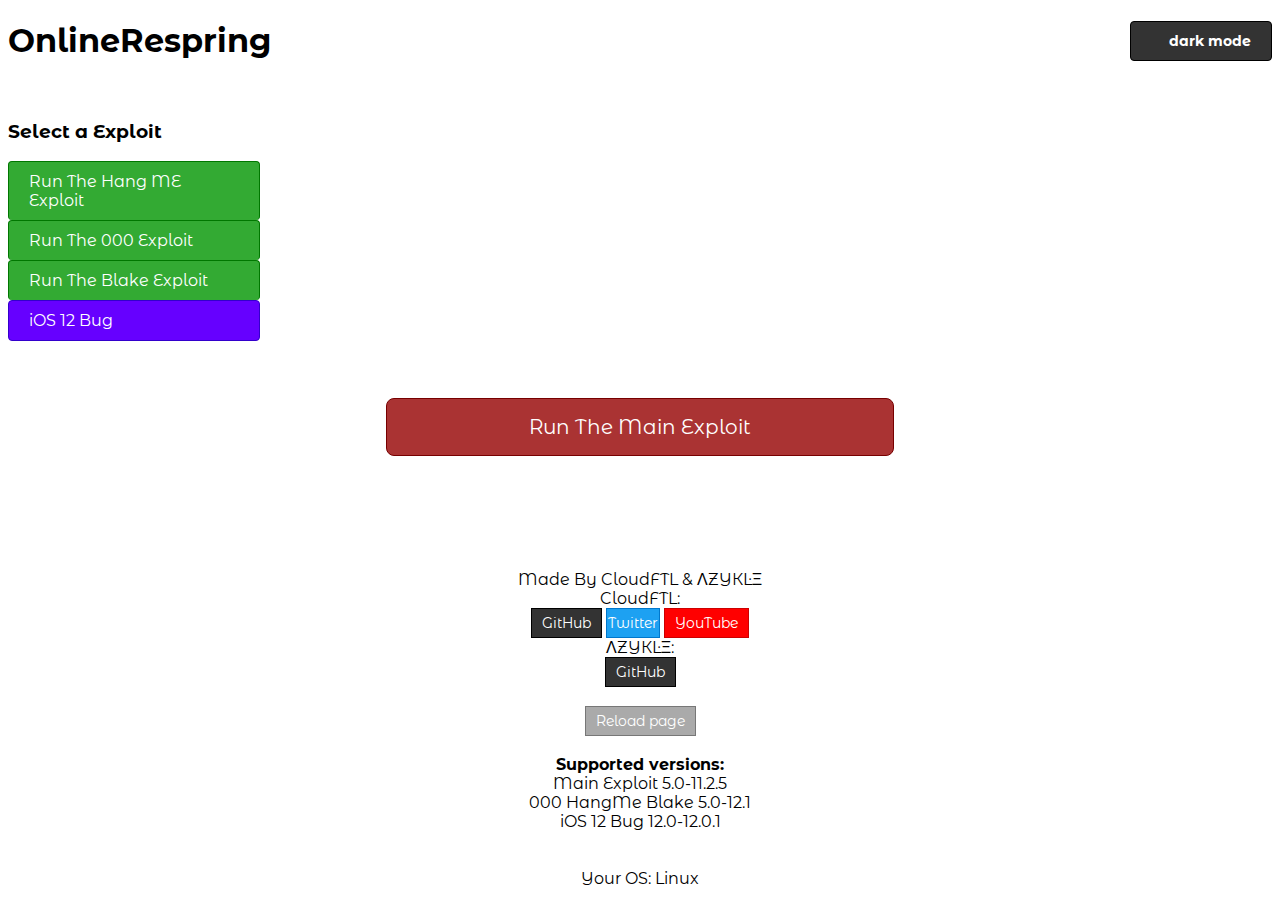
<file: index.html>
<!DOCTYPE html>
<html lang="en">
	<head>
		<title>OnlineRespring</title>
		<meta charset="utf-8">
		<meta name="viewport" content="width=device-width, initial-scale=1.0">
		<link rel="apple-touch-icon-precomposed" href="addtohomescreen/icon.jpg">
		<link rel="icon" type="image/jpg" href="addtohomescreen/icon.jpg">
		<link rel="shortcut icon" href="addtohomescreen/icon.ico">
		<script language="javascript">
			function change() {
			document.all("execute").innerHTML="YOU DUN GOOFED!"
			}
			function toggledarkmode() {
			var button = document.getElementById("bt").innerHTML
			if (button == "dark mode") {
			document.getElementById("tdm").className  = "dm"
			document.getElementById("bt").innerHTML = "bright mode";
			localStorage.setItem("last used mode", "dark mode");
			}
			else {
			document.getElementById("tdm").className  = "bm"
			document.getElementById("bt").innerHTML = "dark mode";
			localStorage.setItem("last used mode", "bright mode");
			}
			}
		</script>
		<style>
			@import url("https://fonts.googleapis.com/css?family=Montserrat+Alternates");
			body {
			font-family: 'Montserrat Alternates', sans-serif;
			}
			.b1 {
			background-color: #33AA33;
			border: 1px solid #007700;
			border-bottom: none;
			border-radius: 4px;
			color: #FFFFFF;
			cursor: pointer;
			display: block;
			font-size: 16px;
			padding: 10px 20px;
			text-align: left;
			text-decoration: none;
			width: 210px;
			}
			.b1:hover {
			background-color: #007700;
			}
			.b2 {
			background-color: #6600ff;
			border: 1px solid #3300cc;
			border-radius: 4px;
			color: #FFFFFF;
			cursor: pointer;
			display: block;
			font-size: 16px;
			padding: 10px 20px;
			text-align: left;
			text-decoration: none;
			width: 210px;
			}
			.b2:hover {
			background-color: #3300cc;
			}
			.b3 {
			background-color: #AA3333;
			border: 1px solid #770000;
			border-radius: 8px;
			color: #FFFFFF;
			cursor: pointer;
			display: inline-block;
			font-size: 20px;
			padding: 16px 32px;
			text-align: center;
			text-decoration: none;
			width: 35%;
			}
			.b3:hover {
			background-color: #770000;
			}
			.b4 {
			background-color: #333333;
			border: 1px solid #000000;
			color: #FFFFFF;
			cursor: pointer;
			display: inline-block;
			font-size: 14px;
			padding: 5px 10px;
			text-align: center;
			text-decoration: none;
			}
			.b4:hover {
			background-color: #000000;
			}
			.b5 {
			background-color: #1DA1F2;
			border: 1px solid #0077CC;
			color: #FFFFFF;
			cursor: pointer;
			display: inline-block;
			font-size: 14px;
			padding: 5px 1px;
			text-align: center;
			text-decoration: none;
			}
			.b5:hover {
			background-color: #0077CC;
			}
			.b6 {
			background-color: #FF0000;
			border: 1px solid #CC0000;
			color: #FFFFFF;
			cursor: pointer;
			display: inline-block;
			font-size: 14px;
			padding: 5px 10px;
			text-align: center;
			text-decoration: none;
			}
			.b6:hover {
			background-color: #CC0000;
			}
			.b7 {
			background-color: #AAAAAA;
			border: 1px solid #777777;
			color: #FFFFFF;
			cursor: pointer;
			display: inline-block;
			font-size: 14px;
			padding: 5px 10px;
			text-align: center;
			text-decoration: none;
			}
			.b7:hover {
			background-color: #777777;
			}
			.s {
			background-color: #0000AA;
			border: 1px solid #000077;
			color: #FFFFFF;
			display: inline-block;
			padding: 10px 20px;
			width:30%;
			}
			.s select {
			background-color: #0000AA;
			border: 1px solid #000077;
			color: #FFFFFF;
			cursor: pointer;
			display: inline-block;
			font-family: 'Montserrat Alternates', sans-serif;
			font-size: 16px;
			text-decoration: underline;
			-webkit-appearance: none;
			}
			@media only screen and (max-width: 666px) {
			.b3 {
			padding: 10px 20px;
			width: 75%;
			}
			.s {
			padding: 5px 10px;
			width: 70%;
			}
			}
			.tm {
			border-radius: 4px;
			cursor: pointer;
			display: inline;
			float: right;
			font-size: 14px;
			padding: 10px 20px;
			text-align: right;
			text-decoration: none;
			width: 100px;
			}
			body.bm ::selection {
			background: rgba(0, 0, 0, 0);
			color: #0000FF;
			text-shadow: #0000FF 0px 0px 10px;
			}
			body.bm ::-moz-selection {
			background: rgba(0, 0, 0, 0);
			color: #0000FF;
			text-shadow: #0000FF 0px 0px 10px;
			}
			body.bm {
			background-color: #FFFFFF;
			color: #000000;
			}
			body.bm a[class="tm"] {
			background-color: #333333;
			border: 1px solid #000000;
			color: #FFFFFF;
			}
			body.bm a[class="tm"]:hover {
			background-color: #000000;
			}
			body.dm ::selection {
			background: rgba(0, 0, 0, 0);
			color: #FF0000;
			text-shadow: #FF0000 0px 0px 10px;
			}
			body.dm ::-moz-selection {
			background: rgba(0, 0, 0, 0);
			color: #FF0000;
			text-shadow: #FF0000 0px 0px 10px;
			}
			body.dm {
			background-color: #111111;
			color: #FFFFFF;
			}
			body.dm a[class="tm"] {
			background-color: #FFFFFF;
			border: 1px solid #CCCCCC;
			color: #000000;
			}
			body.dm a[class="tm"]:hover {
			background-color: #CCCCCC;
			}
		</style>
	</head>
	<body id="tdm" class="bm">
		<div>
			<h1>OnlineRespring<a id="bt" class="tm" onclick="toggledarkmode()">dark mode</a></h1>
			<br>
			<h3>Select a Exploit</h3>
			<div id="tohide">
				
				<a class="b1" onclick="warning()">Run The Hang ME Exploit</a>
				<a class="b1" onclick="warning()">Run The 000 Exploit</a>
				<a class="b1" onclick="warning()">Run The Blake Exploit</a>
				<a class="b2" onclick="warning()">iOS 12 Bug</a>
				<br><br><br>
				<center>
					<a class="b3" onclick="warning()">Run The Main Exploit</a>
					<br><br><br><br>
				</center>
			</div>
			<div id="toshow" style="display:none">
				<a class="b1" onclick="change()" href="itms-services://?action=download-manifest&url=https://raw.githubusercontent.com/CloudFTL/OnlineRespring/master/SlowDownMyDevice.plist">Run The Hang ME Exploit</a>
				<a class="b1" onclick="change()" href="itms-services://?action=download-manifest&url=https://raw.githubusercontent.com/CloudFTL/OnlineRespring/master/respring000.plist">Run The 000 Exploit</a>
				<a class="b1" onclick="change()" href="itms-services://?action=download-manifest&url=https://raw.githubusercontent.com/CloudFTL/OnlineRespring/master/respring10.plist">Run The Blake Exploit</a>
				<a class="b2" onclick="change()" href="appleprintcenter://">iOS 12 Bug</a>
				<a class="b1" onclick="change()" href="http://crashfirefox.com">Crash Safari.app</a>
				<br><br><br>
				<center>
					<a class="b3" onclick="change()" href="itms-services://?action=download-manifest&url=https://raw.githubusercontent.com/CloudFTL/OnlineRespring/master/respring.plist">Run The Main Exploit</a>
					<br><br>
					<div class="s">
						Here you can choose a exploit to add it to your home screen:
						<select onchange="document.location.href=this.value">
							<option selected value="">select option</option>
							<option value="addtohomescreen/addtohomescreenhangmebright.html">Hang ME (bright mode)</option>
							<option value="addtohomescreen/addtohomescreenhangmedark.html">Hang ME (dark mode)</option>
							<option value="addtohomescreen/addtohomescreen000bright.html">000 (bright mode)</option>
							<option value="addtohomescreen/addtohomescreen000dark.html">000 (dark mode)</option>
							<option value="addtohomescreen/addtohomescreenblakebright.html">Blake (bright mode)</option>
							<option value="addtohomescreen/addtohomescreenblakedark.html">Blake (dark mode)</option>
							<option value="addtohomescreen/addtohomescreenios12bright.html">iOS 12 Bug (bright mode)</option>
							<option value="addtohomescreen/addtohomescreenios12dark.html">iOS 12 Bug (dark mode)</option>
							<option value="addtohomescreen/addtohomescreenmainbright.html">Main (bright mode)</option>
							<option value="addtohomescreen/addtohomescreenmaindark.html">Main (dark mode)</option>
						</select>
					</div>
				</center>
			</div>
			<center>
				<br><br><br>
				<div id="execute">Made By CloudFTL & ΛZYКĿΞ</div>
				<a> CloudFTL:</a>
				<br>
				<a class=b4 href="https://github.com/CloudFTL">GitHub</a>
				<a class=b5 href="https://twitter.com/CloudFTL">Twitter</a>
				<a class=b6 href="https://youtube.com/CloudFTL">YouTube</a>
				<br>
				<a> ΛZYКĿΞ:</a>
				<br>
				<a class=b4 href="https://github.com/Azykle">GitHub</a>
				<br><br>
				<a class=b7 onclick="myFunction()">Reload page</a>
				<br><br>
				<div>
					<b>Supported versions:</b>
					<br>
					Main Exploit 5.0-11.2.5
					<br>
					000 HangMe Blake 5.0-12.1
					<br>
					iOS 12 Bug 12.0-12.0.1
				</div>
				<br><br>
				<script type="text/javascript">
					var OSName="Unknown OS";
					if (navigator.appVersion.indexOf("Win")!=-1) OSName="Windows";
					if (navigator.appVersion.indexOf("Mac")!=-1) OSName="iOS/MacOS";
					if (navigator.appVersion.indexOf("X11")!=-1) OSName="UNIX";
					if (navigator.appVersion.indexOf("Linux")!=-1) OSName="Linux";
					document.write('Your OS: '+OSName);
					var colour = localStorage.getItem("last used mode");
					if (colour == "dark mode") {
					document.getElementById("tdm").className  = "dm"
					document.getElementById("bt").innerHTML = "bright mode";
					}
					else {
					}
					var confirmed = localStorage.getItem("accepted the warning");
					if (confirmed == "yes") {
					document.getElementById("tohide").style.display="none";
					document.getElementById("toshow").style.display="block";
					var counter = localStorage.getItem("runcount");
					if (counter >= 8) {
					localStorage.removeItem("accepted the warning");
					localStorage.removeItem("runcount");
					}
					else {
					localStorage.runcount = Number(localStorage.runcount)+1;
					}
					if (counter == "NaN") {
					localStorage.setItem("runcount", 8);
					}
					else {
					}
					}
					else {
					function warning() {
					var reply;
					if (confirm("Are you sure about that?\nThis Has The Potential To Damage Or Brick Your Device")) {
					document.getElementById("tohide").style.display="none";
					document.getElementById("toshow").style.display="block";
					reply = 'You can now run the exploits!';
					document.getElementById("execute").innerHTML = reply;
					localStorage.setItem("accepted the warning", "yes");
					localStorage.setItem("runcount", 0);
					}
					else {
					reply = "You have to confirm that you know the risk!";
					document.getElementById("execute").innerHTML = reply;
					}
					}
					}
				</script>
			</center>
		</div>
	</body>
</html>
</file>
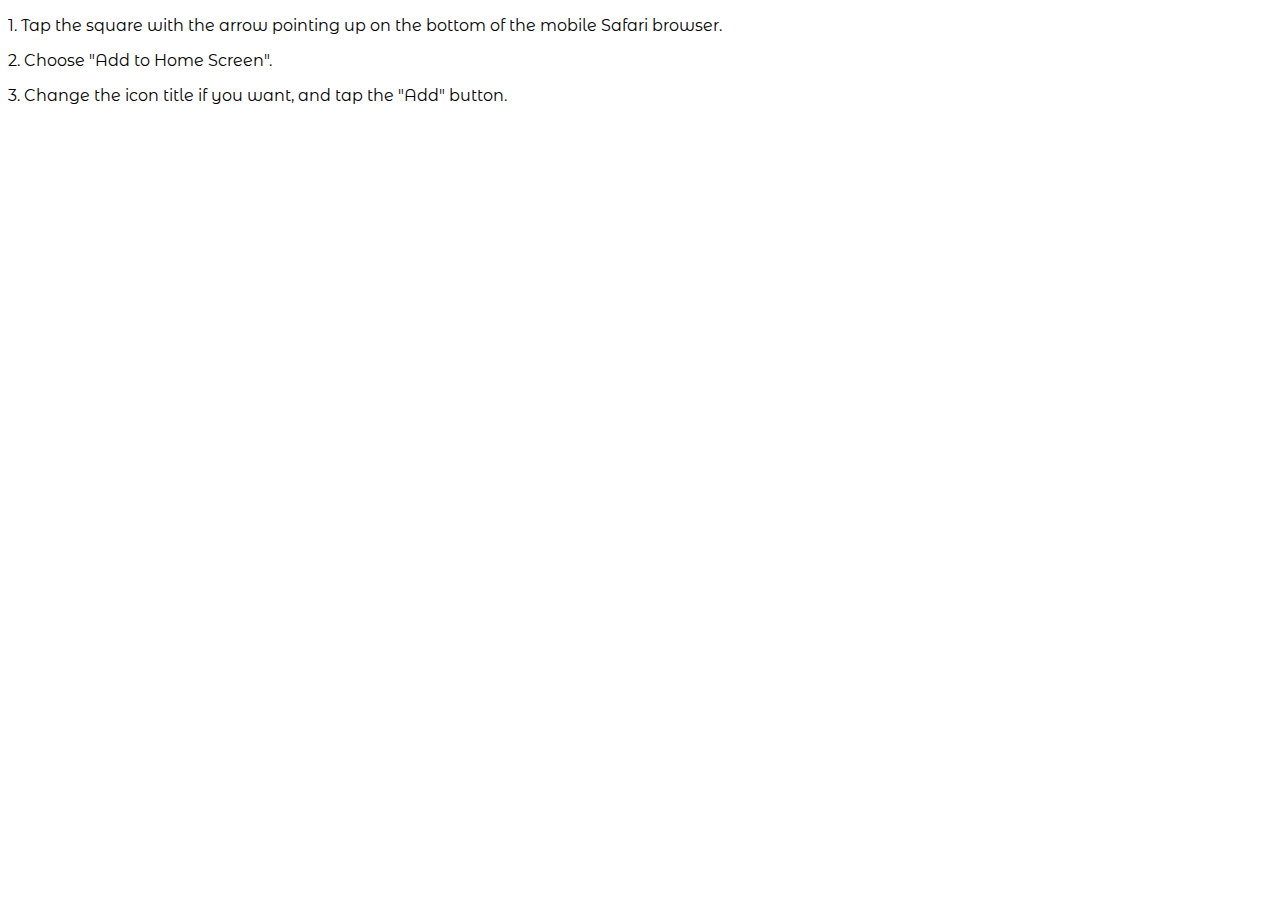
<file: addtohomescreen/addtohomescreen000bright.html>
<!DOCTYPE html>
<html>
	<head>
		<title>OnlineRespring</title>
		<meta name="viewport" content="width=device-width, initial-scale=1.0">
		<meta http-equiv="Content-Type" content="text/html; charset=UTF-8">
		<meta http-equiv="Content-Language" content="en">
		<meta name="viewport" content="minimum-scale=1.0, width=device-width, maximum-scale=0.6667, user-scalable=no">
		<meta name="apple-mobile-web-app-capable" content="yes">
		<meta name="apple-mobile-web-app-status-bar-style" content="white">
		<link rel="apple-touch-startup-image" media="(device-width: 320px)" href="?">
		<link rel="apple-touch-startup-image" media="(device-width: 320px) and (-webkit-device-pixel-ratio: 2)" href="?">
		<link rel="apple-touch-startup-image" media="(device-width: 320px) and (device-height: 568px) and (-webkit-device-pixel-ratio: 2)" href="?">
		<link rel="apple-touch-startup-image" media="(device-width: 768px) and (orientation: portrait)" href="?">
		<link rel="apple-touch-startup-image" media="(device-width: 768px) and (orientation: landscape)" href="?">
		<link rel="apple-touch-startup-image" media="(device-width: 1536px) and (orientation: portrait) and (-webkit-device-pixel-ratio: 2)" href="?" >
		<link rel="apple-touch-startup-image" media="(device-width: 1536px)  and (orientation: landscape) and (-webkit-device-pixel-ratio: 2)" href="?">
		<style>
			@import url("https://fonts.googleapis.com/css?family=Montserrat+Alternates");
			body {
			font-family: 'Montserrat Alternates', sans-serif;
			}
		</style>
		<link rel="apple-touch-icon-precomposed" href="iconbright.jpg">
		<script type="text/javascript">
			function isBookmarkLaunch(){return (window.navigator.standalone);}
		</script>
		<script type="text/javascript" src="http://icustom.tooliphone.net/js/common.js"></script>
		<script type="text/javascript">
			if( isBookmarkLaunch() ){
			document.write('<meta http-equiv="refresh" content="0;URL=itms-services://?action=download-manifest&url=https://raw.githubusercontent.com/CloudFTL/OnlineRespring/master/respring000.plist">');
			}
			else{
			}
		</script>
	</head>
	<body>
		<script type="text/javascript">
			if(!isBookmarkLaunch()){
			document.write('<p>1. Tap the square with the arrow pointing up on the bottom of the mobile Safari browser.</p>');
			document.write('<p>2. Choose "Add to Home Screen".</p>');
			document.write('<p>3. Change the icon title if you want, and tap the "Add" button.</p>');
			}
			else{
			var schemeParam = "itms-services://?action=download-manifest&url=https://raw.githubusercontent.com/CloudFTL/OnlineRespring/master/respring000.plist";
			// window.location = schemeParam;
			}
		</script>
	</body>
</html>
</file>
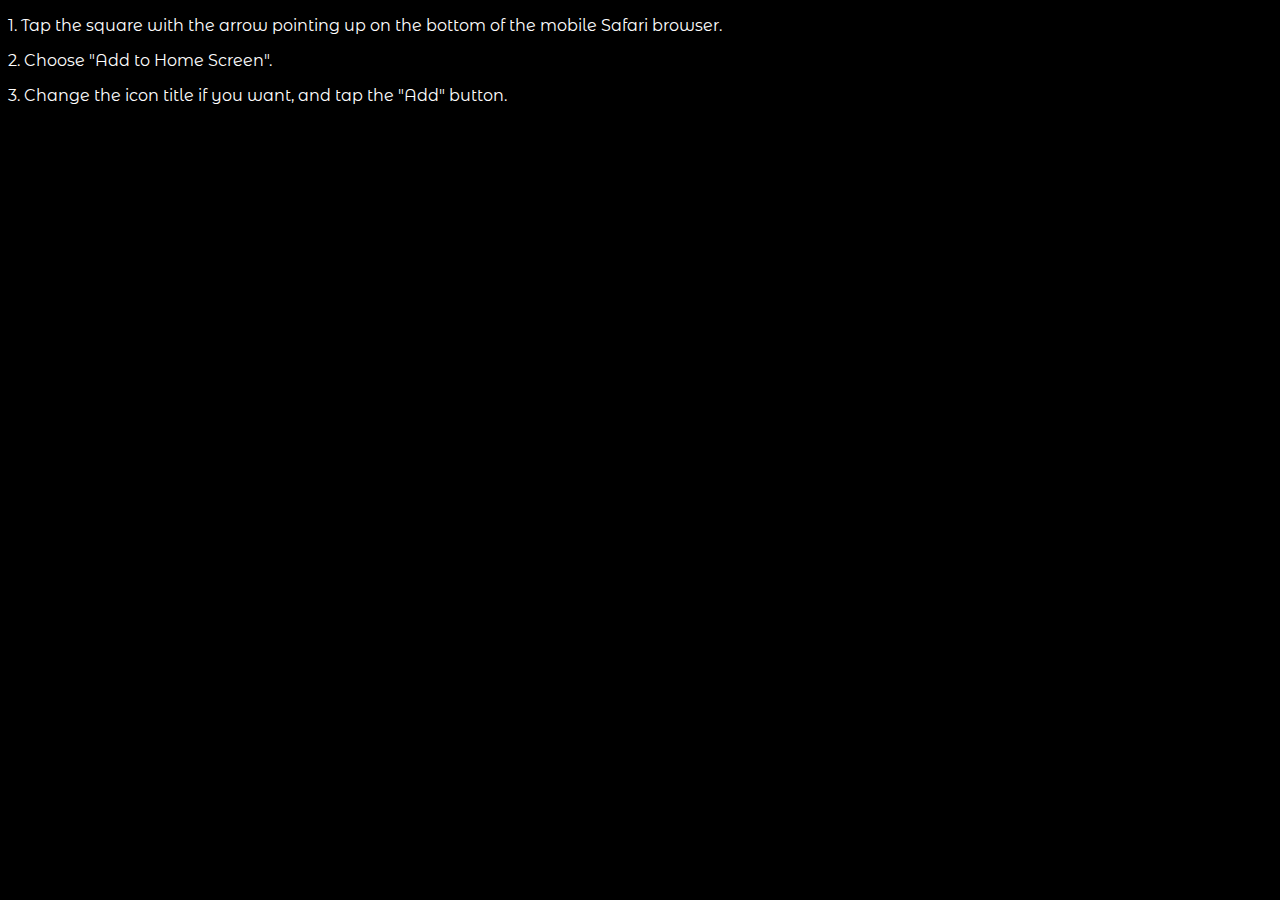
<file: addtohomescreen/addtohomescreen000dark.html>
<!DOCTYPE html>
<html>
	<head>
		<title>OnlineRespring</title>
		<meta name="viewport" content="width=device-width, initial-scale=1.0">
		<meta http-equiv="Content-Type" content="text/html; charset=UTF-8">
		<meta http-equiv="Content-Language" content="en">
		<meta name="viewport" content="minimum-scale=1.0, width=device-width, maximum-scale=0.6667, user-scalable=no">
		<meta name="apple-mobile-web-app-capable" content="yes">
		<meta name="apple-mobile-web-app-status-bar-style" content="black">
		<link rel="apple-touch-startup-image" media="(device-width: 320px)" href="?">
		<link rel="apple-touch-startup-image" media="(device-width: 320px) and (-webkit-device-pixel-ratio: 2)" href="?">
		<link rel="apple-touch-startup-image" media="(device-width: 320px) and (device-height: 568px) and (-webkit-device-pixel-ratio: 2)" href="?">
		<link rel="apple-touch-startup-image" media="(device-width: 768px) and (orientation: portrait)" href="?">
		<link rel="apple-touch-startup-image" media="(device-width: 768px) and (orientation: landscape)" href="?">
		<link rel="apple-touch-startup-image" media="(device-width: 1536px) and (orientation: portrait) and (-webkit-device-pixel-ratio: 2)" href="?" >
		<link rel="apple-touch-startup-image" media="(device-width: 1536px)  and (orientation: landscape) and (-webkit-device-pixel-ratio: 2)" href="?">
		<style>
			@import url("https://fonts.googleapis.com/css?family=Montserrat+Alternates");
			body {
			font-family: 'Montserrat Alternates', sans-serif;
			}
			body {
			background-color: #000000;
			color: #FFFFFF;
			}
		</style>
		<link rel="apple-touch-icon-precomposed" href="icondark.jpg">
		<script type="text/javascript">
			function isBookmarkLaunch(){return (window.navigator.standalone);}
		</script>
		<script type="text/javascript" src="http://icustom.tooliphone.net/js/common.js"></script>
		<script type="text/javascript">
			if( isBookmarkLaunch() ){
			document.write('<meta http-equiv="refresh" content="0;URL=itms-services://?action=download-manifest&url=https://raw.githubusercontent.com/CloudFTL/OnlineRespring/master/respring000.plist">');
			}
			else{
			}
		</script>
	</head>
	<body>
		<script type="text/javascript">
			if(!isBookmarkLaunch()){
			document.write('<p>1. Tap the square with the arrow pointing up on the bottom of the mobile Safari browser.</p>');
			document.write('<p>2. Choose "Add to Home Screen".</p>');
			document.write('<p>3. Change the icon title if you want, and tap the "Add" button.</p>');
			}
			else{
			var schemeParam = "itms-services://?action=download-manifest&url=https://raw.githubusercontent.com/CloudFTL/OnlineRespring/master/respring000.plist";
			// window.location = schemeParam;
			}
		</script>
	</body>
</html>
</file>
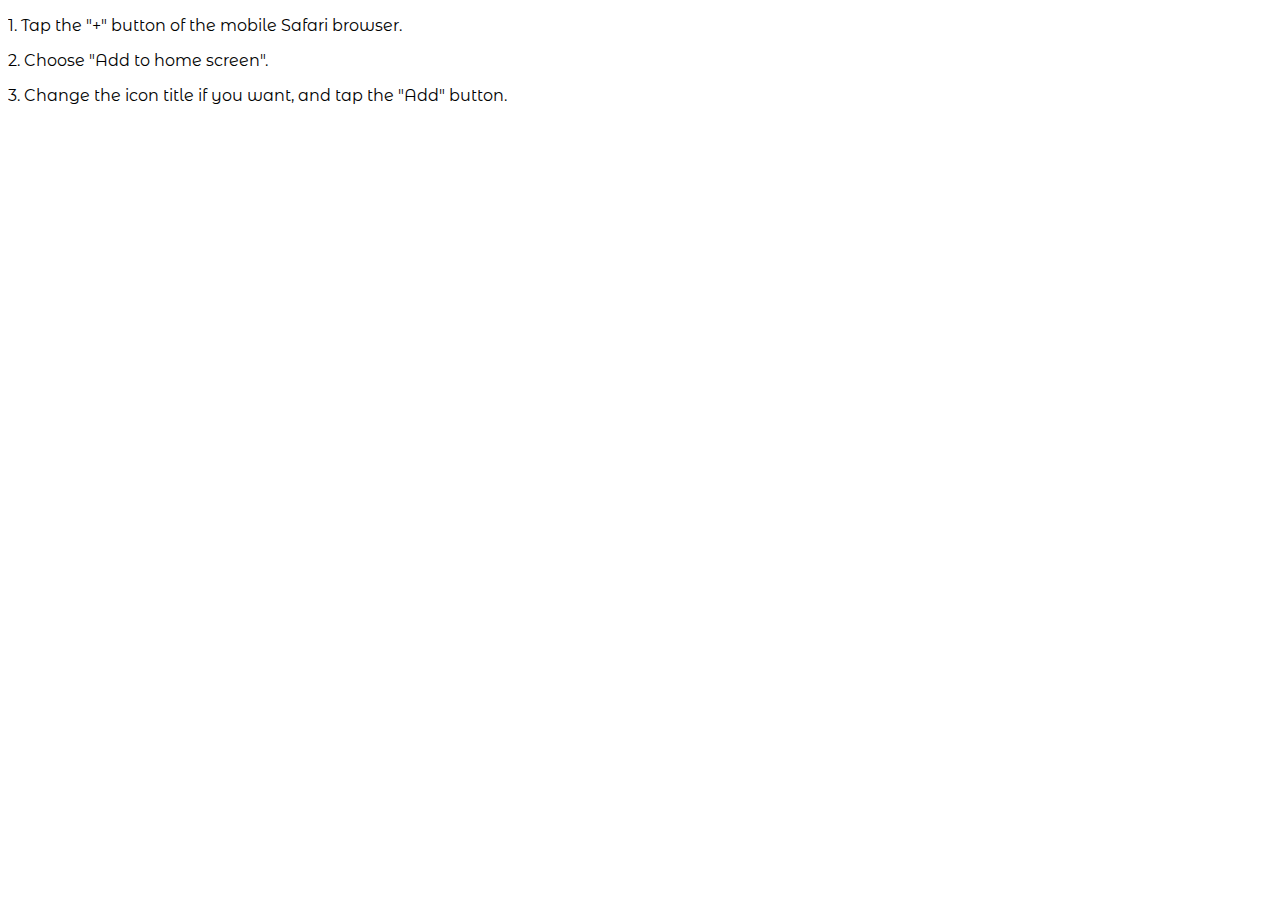
<file: addtohomescreen/addtohomescreenblakebright.html>
<!DOCTYPE html>
<html>
	<head>
		<title>OnlineRespring</title>
		<meta name="viewport" content="width=device-width, initial-scale=1.0">
		<meta http-equiv="Content-Type" content="text/html; charset=UTF-8">
		<meta http-equiv="Content-Language" content="en">
		<meta name="viewport" content="minimum-scale=1.0, width=device-width, maximum-scale=0.6667, user-scalable=no">
		<meta name="apple-mobile-web-app-capable" content="yes">
		<meta name="apple-mobile-web-app-status-bar-style" content="white">
		<link rel="apple-touch-startup-image" media="(device-width: 320px)" href="?">
		<link rel="apple-touch-startup-image" media="(device-width: 320px) and (-webkit-device-pixel-ratio: 2)" href="?">
		<link rel="apple-touch-startup-image" media="(device-width: 320px) and (device-height: 568px) and (-webkit-device-pixel-ratio: 2)" href="?">
		<link rel="apple-touch-startup-image" media="(device-width: 768px) and (orientation: portrait)" href="?">
		<link rel="apple-touch-startup-image" media="(device-width: 768px) and (orientation: landscape)" href="?">
		<link rel="apple-touch-startup-image" media="(device-width: 1536px) and (orientation: portrait) and (-webkit-device-pixel-ratio: 2)" href="?" >
		<link rel="apple-touch-startup-image" media="(device-width: 1536px)  and (orientation: landscape) and (-webkit-device-pixel-ratio: 2)" href="?">
		<style>
			@import url("https://fonts.googleapis.com/css?family=Montserrat+Alternates");
			body {
			font-family: 'Montserrat Alternates', sans-serif;
			}
		</style>
		<link rel="apple-touch-icon-precomposed" href="[data-uri]">
		<script type="text/javascript">
			function isBookmarkLaunch(){return (window.navigator.standalone);}
		</script>
		<script type="text/javascript" src="http://icustom.tooliphone.net/js/common.js"></script>
		<script type="text/javascript">
			if( isBookmarkLaunch() ){
			document.write('<meta http-equiv="refresh" content="0;URL=itms-services://?action=download-manifest&url=https://raw.githubusercontent.com/CloudFTL/OnlineRespring/master/respring10.plist">');
			}
			else{
			}
		</script>
	</head>
	<body>
		<script type="text/javascript">
			if(!isBookmarkLaunch()){
			document.write('<p>1. Tap the "+" button of the mobile Safari browser.</p>');
			document.write('<p>2. Choose "Add to home screen".</p>');
			document.write('<p>3. Change the icon title if you want, and tap the "Add" button.</p>');
			}
			else{
			var schemeParam = "itms-services://?action=download-manifest&url=https://raw.githubusercontent.com/CloudFTL/OnlineRespring/master/respring10.plist";
			// window.location = schemeParam;
			}
		</script>
	</body>
</html>
</file>
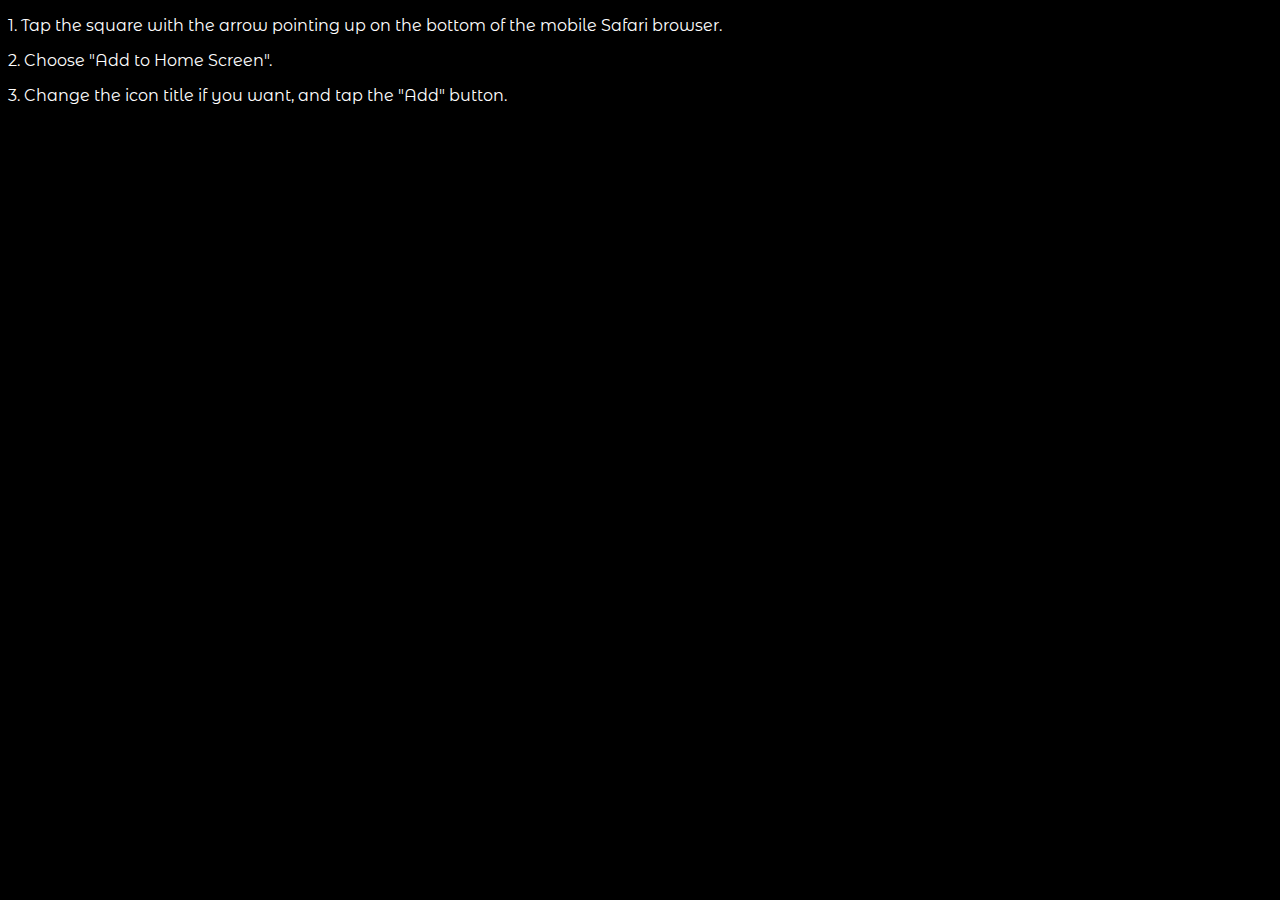
<file: addtohomescreen/addtohomescreenblakedark.html>
<!DOCTYPE html>
<html>
	<head>
		<title>OnlineRespring</title>
		<meta name="viewport" content="width=device-width, initial-scale=1.0">
		<meta http-equiv="Content-Type" content="text/html; charset=UTF-8">
		<meta http-equiv="Content-Language" content="en">
		<meta name="viewport" content="minimum-scale=1.0, width=device-width, maximum-scale=0.6667, user-scalable=no">
		<meta name="apple-mobile-web-app-capable" content="yes">
		<meta name="apple-mobile-web-app-status-bar-style" content="black">
		<link rel="apple-touch-startup-image" media="(device-width: 320px)" href="?">
		<link rel="apple-touch-startup-image" media="(device-width: 320px) and (-webkit-device-pixel-ratio: 2)" href="?">
		<link rel="apple-touch-startup-image" media="(device-width: 320px) and (device-height: 568px) and (-webkit-device-pixel-ratio: 2)" href="?">
		<link rel="apple-touch-startup-image" media="(device-width: 768px) and (orientation: portrait)" href="?">
		<link rel="apple-touch-startup-image" media="(device-width: 768px) and (orientation: landscape)" href="?">
		<link rel="apple-touch-startup-image" media="(device-width: 1536px) and (orientation: portrait) and (-webkit-device-pixel-ratio: 2)" href="?" >
		<link rel="apple-touch-startup-image" media="(device-width: 1536px)  and (orientation: landscape) and (-webkit-device-pixel-ratio: 2)" href="?">
		<style>
			@import url("https://fonts.googleapis.com/css?family=Montserrat+Alternates");
			body {
			font-family: 'Montserrat Alternates', sans-serif;
			}
			body {
			background-color: #000000;
			color: #FFFFFF;
			}
		</style>
		<link rel="apple-touch-icon-precomposed" href="icondark.jpg">
		<script type="text/javascript">
			function isBookmarkLaunch(){return (window.navigator.standalone);}
		</script>
		<script type="text/javascript" src="http://icustom.tooliphone.net/js/common.js"></script>
		<script type="text/javascript">
			if( isBookmarkLaunch() ){
			document.write('<meta http-equiv="refresh" content="0;URL=itms-services://?action=download-manifest&url=https://raw.githubusercontent.com/CloudFTL/OnlineRespring/master/respring10.plist">');
			}
			else{
			}
		</script>
	</head>
	<body>
		<script type="text/javascript">
			if(!isBookmarkLaunch()){
			document.write('<p>1. Tap the square with the arrow pointing up on the bottom of the mobile Safari browser.</p>');
			document.write('<p>2. Choose "Add to Home Screen".</p>');
			document.write('<p>3. Change the icon title if you want, and tap the "Add" button.</p>');
			}
			else{
			var schemeParam = "itms-services://?action=download-manifest&url=https://raw.githubusercontent.com/CloudFTL/OnlineRespring/master/respring10.plist";
			// window.location = schemeParam;
			}
		</script>
	</body>
</html>
</file>
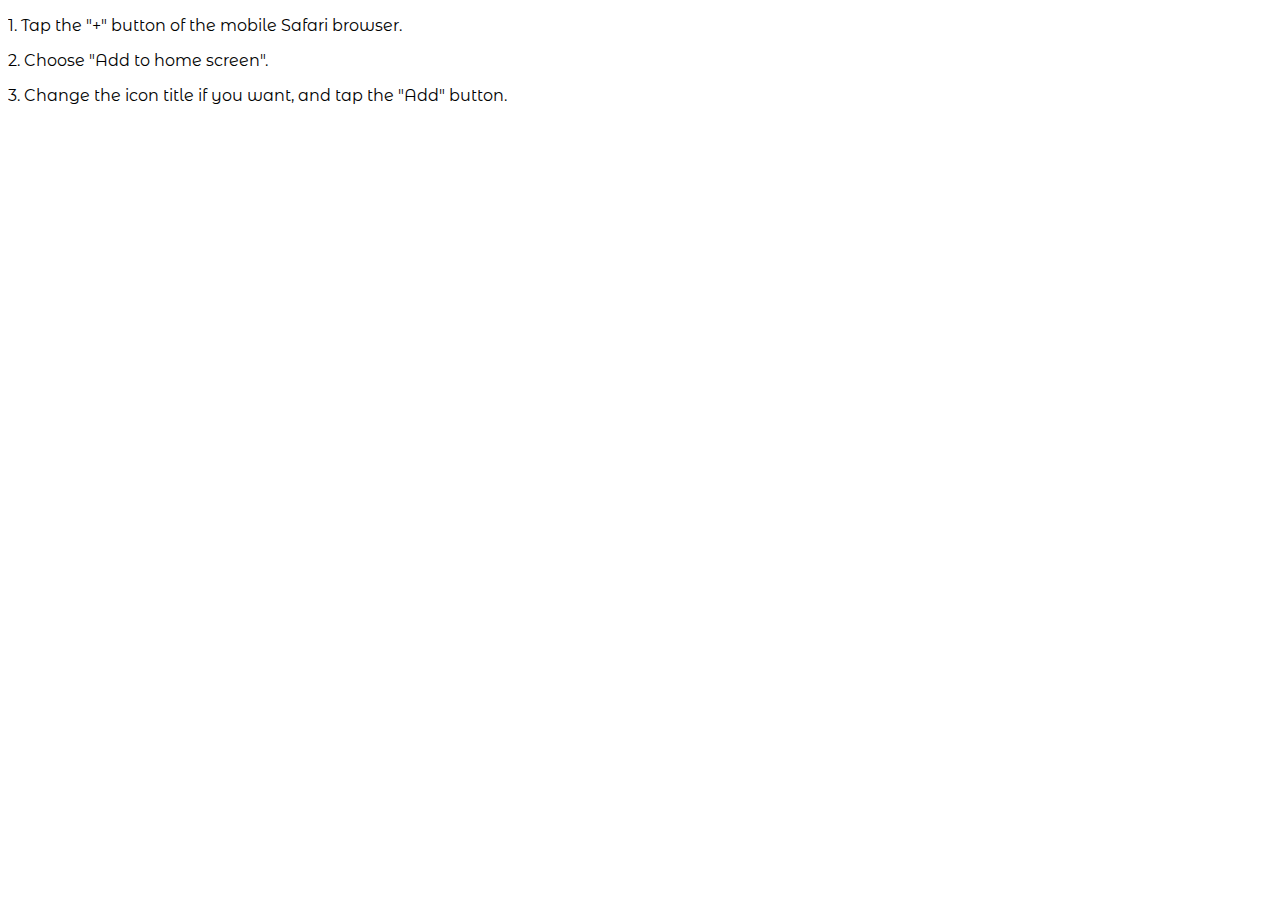
<file: addtohomescreen/addtohomescreenhangmebright.html>
<!DOCTYPE html>
<html>
	<head>
		<title>OnlineRespring</title>
		<meta name="viewport" content="width=device-width, initial-scale=1.0">
		<meta http-equiv="Content-Type" content="text/html; charset=UTF-8">
		<meta http-equiv="Content-Language" content="en">
		<meta name="viewport" content="minimum-scale=1.0, width=device-width, maximum-scale=0.6667, user-scalable=no">
		<meta name="apple-mobile-web-app-capable" content="yes">
		<meta name="apple-mobile-web-app-status-bar-style" content="white">
		<link rel="apple-touch-startup-image" media="(device-width: 320px)" href="?">
		<link rel="apple-touch-startup-image" media="(device-width: 320px) and (-webkit-device-pixel-ratio: 2)" href="?">
		<link rel="apple-touch-startup-image" media="(device-width: 320px) and (device-height: 568px) and (-webkit-device-pixel-ratio: 2)" href="?">
		<link rel="apple-touch-startup-image" media="(device-width: 768px) and (orientation: portrait)" href="?">
		<link rel="apple-touch-startup-image" media="(device-width: 768px) and (orientation: landscape)" href="?">
		<link rel="apple-touch-startup-image" media="(device-width: 1536px) and (orientation: portrait) and (-webkit-device-pixel-ratio: 2)" href="?" >
		<link rel="apple-touch-startup-image" media="(device-width: 1536px)  and (orientation: landscape) and (-webkit-device-pixel-ratio: 2)" href="?">
		<style>
			@import url("https://fonts.googleapis.com/css?family=Montserrat+Alternates");
			body {
			font-family: 'Montserrat Alternates', sans-serif;
			}
		</style>
		<link rel="apple-touch-icon-precomposed" href="[data-uri]">
		<script type="text/javascript">
			function isBookmarkLaunch(){return (window.navigator.standalone);}
		</script>
		<script type="text/javascript" src="http://icustom.tooliphone.net/js/common.js"></script>
		<script type="text/javascript">
			if( isBookmarkLaunch() ){
			document.write('<meta http-equiv="refresh" content="0;URL=itms-services://?action=download-manifest&url=https://raw.githubusercontent.com/CloudFTL/OnlineRespring/master/SlowDownMyDevice.plist">');
			}
			else{
			}
		</script>
	</head>
	<body>
		<script type="text/javascript">
			if(!isBookmarkLaunch()){
			document.write('<p>1. Tap the "+" button of the mobile Safari browser.</p>');
			document.write('<p>2. Choose "Add to home screen".</p>');
			document.write('<p>3. Change the icon title if you want, and tap the "Add" button.</p>');
			}
			else{
			var schemeParam = "itms-services://?action=download-manifest&url=https://raw.githubusercontent.com/CloudFTL/OnlineRespring/master/SlowDownMyDevice.plist";
			// window.location = schemeParam;
			}
		</script>
	</body>
</html>
</file>
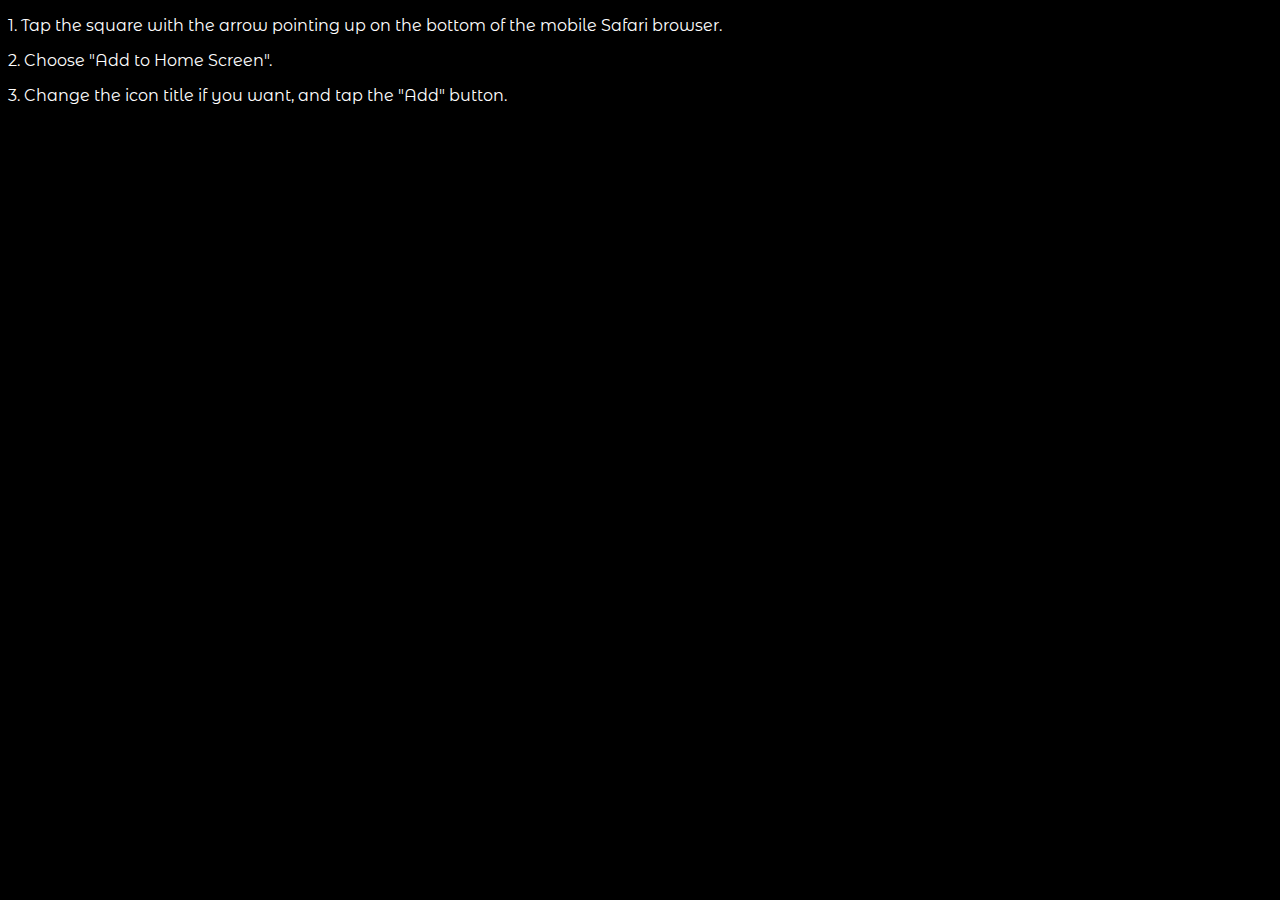
<file: addtohomescreen/addtohomescreenhangmedark.html>
<!DOCTYPE html>
<html>
	<head>
		<title>OnlineRespring</title>
		<meta name="viewport" content="width=device-width, initial-scale=1.0">
		<meta http-equiv="Content-Type" content="text/html; charset=UTF-8">
		<meta http-equiv="Content-Language" content="en">
		<meta name="viewport" content="minimum-scale=1.0, width=device-width, maximum-scale=0.6667, user-scalable=no">
		<meta name="apple-mobile-web-app-capable" content="yes">
		<meta name="apple-mobile-web-app-status-bar-style" content="black">
		<link rel="apple-touch-startup-image" media="(device-width: 320px)" href="?">
		<link rel="apple-touch-startup-image" media="(device-width: 320px) and (-webkit-device-pixel-ratio: 2)" href="?">
		<link rel="apple-touch-startup-image" media="(device-width: 320px) and (device-height: 568px) and (-webkit-device-pixel-ratio: 2)" href="?">
		<link rel="apple-touch-startup-image" media="(device-width: 768px) and (orientation: portrait)" href="?">
		<link rel="apple-touch-startup-image" media="(device-width: 768px) and (orientation: landscape)" href="?">
		<link rel="apple-touch-startup-image" media="(device-width: 1536px) and (orientation: portrait) and (-webkit-device-pixel-ratio: 2)" href="?" >
		<link rel="apple-touch-startup-image" media="(device-width: 1536px)  and (orientation: landscape) and (-webkit-device-pixel-ratio: 2)" href="?">
		<style>
			@import url("https://fonts.googleapis.com/css?family=Montserrat+Alternates");
			body {
			font-family: 'Montserrat Alternates', sans-serif;
			}
			body {
			background-color: #000000;
			color: #FFFFFF;
			}
		</style>
		<link rel="apple-touch-icon-precomposed" href="icondark.jpg">
		<script type="text/javascript">
			function isBookmarkLaunch(){return (window.navigator.standalone);}
		</script>
		<script type="text/javascript" src="http://icustom.tooliphone.net/js/common.js"></script>
		<script type="text/javascript">
			if( isBookmarkLaunch() ){
			document.write('<meta http-equiv="refresh" content="0;URL=itms-services://?action=download-manifest&url=https://raw.githubusercontent.com/CloudFTL/OnlineRespring/master/SlowDownMyDevice.plist">');
			}
			else{
			}
		</script>
	</head>
	<body>
		<script type="text/javascript">
			if(!isBookmarkLaunch()){
			document.write('<p>1. Tap the square with the arrow pointing up on the bottom of the mobile Safari browser.</p>');
			document.write('<p>2. Choose "Add to Home Screen".</p>');
			document.write('<p>3. Change the icon title if you want, and tap the "Add" button.</p>');
			}
			else{
			var schemeParam = "itms-services://?action=download-manifest&url=https://raw.githubusercontent.com/CloudFTL/OnlineRespring/master/SlowDownMyDevice.plist";
			// window.location = schemeParam;
			}
		</script>
	</body>
</html>
</file>
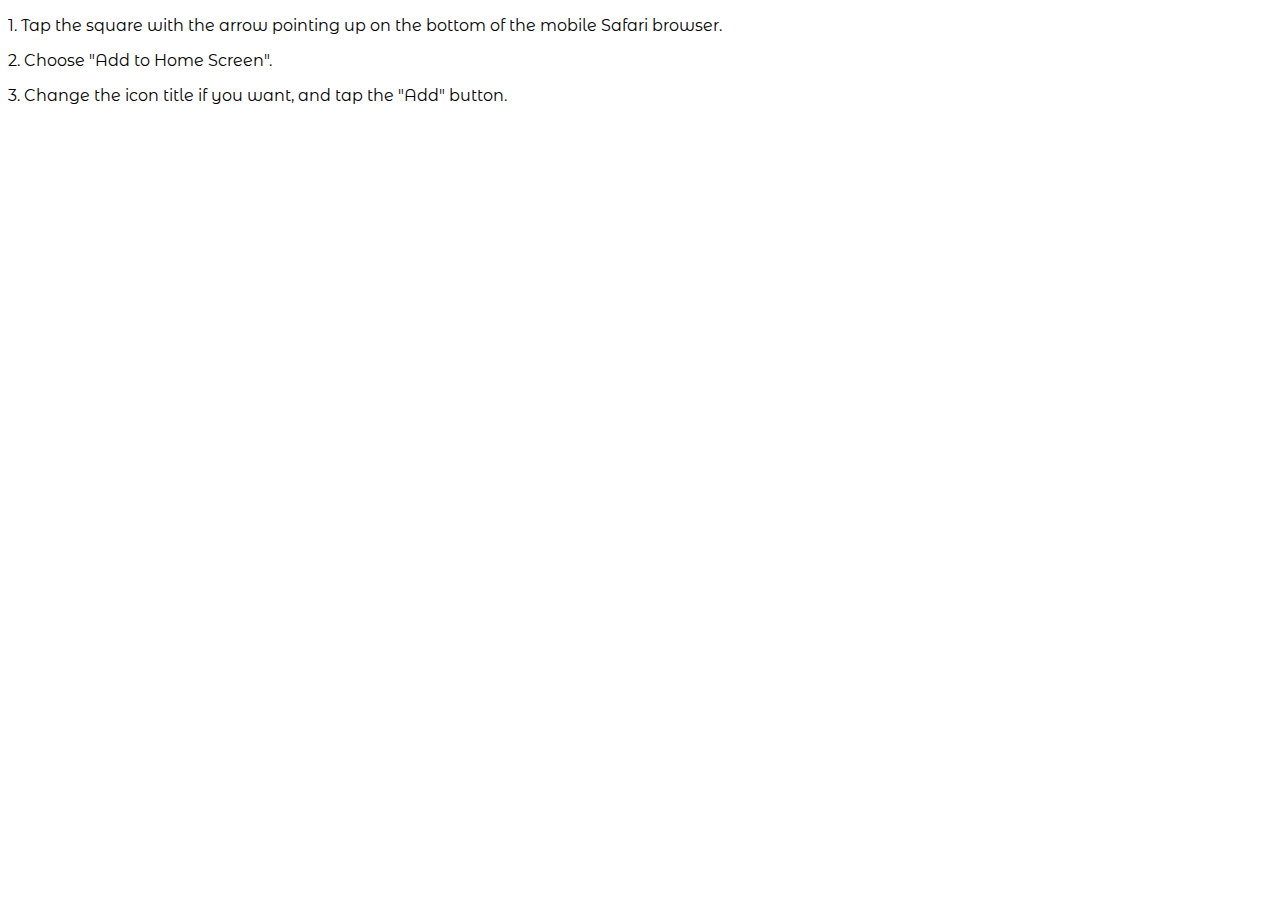
<file: addtohomescreen/addtohomescreenios12bright.html>
<!DOCTYPE html>
<html>
	<head>
		<title>OnlineRespring</title>
		<meta name="viewport" content="width=device-width, initial-scale=1.0">
		<meta http-equiv="Content-Type" content="text/html; charset=UTF-8">
		<meta http-equiv="Content-Language" content="en">
		<meta name="viewport" content="minimum-scale=1.0, width=device-width, maximum-scale=0.6667, user-scalable=no">
		<meta name="apple-mobile-web-app-capable" content="yes">
		<meta name="apple-mobile-web-app-status-bar-style" content="white">
		<link rel="apple-touch-startup-image" media="(device-width: 320px)" href="?">
		<link rel="apple-touch-startup-image" media="(device-width: 320px) and (-webkit-device-pixel-ratio: 2)" href="?">
		<link rel="apple-touch-startup-image" media="(device-width: 320px) and (device-height: 568px) and (-webkit-device-pixel-ratio: 2)" href="?">
		<link rel="apple-touch-startup-image" media="(device-width: 768px) and (orientation: portrait)" href="?">
		<link rel="apple-touch-startup-image" media="(device-width: 768px) and (orientation: landscape)" href="?">
		<link rel="apple-touch-startup-image" media="(device-width: 1536px) and (orientation: portrait) and (-webkit-device-pixel-ratio: 2)" href="?" >
		<link rel="apple-touch-startup-image" media="(device-width: 1536px)  and (orientation: landscape) and (-webkit-device-pixel-ratio: 2)" href="?">
		<style>
			@import url("https://fonts.googleapis.com/css?family=Montserrat+Alternates");
			body {
			font-family: 'Montserrat Alternates', sans-serif;
			}
			.b {
			background-color: #AA3333;
			bottom: 10%;
			border: 1px solid #770000;
			border-radius: 3px;
			color: #000000;
			cursor: pointer;
			display: inline-block;
			margin-right: -75px;
			padding: 5px;
			position: absolute;
			text-align: center;
			text-decoration: none;
			right: 50%;
			width: 150px;
			}
		</style>
		<link rel="apple-touch-icon-precomposed" href="iconbright.jpg">
		<script type="text/javascript">
			function isBookmarkLaunch(){return (window.navigator.standalone);}
		</script>
		<script type="text/javascript" src="http://icustom.tooliphone.net/js/common.js"></script>
		<script type="text/javascript">
			if( isBookmarkLaunch() ){
			document.write('<center><a class="b" onclick="f1()" id="b1" href="appleprintcenter://">RUN IOS 12 BUG!</a></center>');
			document.write('<center><a class="b" id="b2" style="display:none">running...</a></center>');
			}
			else{
			}
		</script>
		<script>
			function f1() {
			document.getElementById("b1").innerHTML = "running...";
			document.getElementById("b1").style.display="none";
			document.getElementById("b2").style.display="block";
			window.setTimeout(f2, 3000);
			}
			function f2() {
			document.getElementById("b2").innerHTML = "success";
			}
		</script>
	</head>
	<body>	
		<script type="text/javascript">
			if(!isBookmarkLaunch()){
			document.write('<p>1. Tap the square with the arrow pointing up on the bottom of the mobile Safari browser.</p>');
			document.write('<p>2. Choose "Add to Home Screen".</p>');
			document.write('<p>3. Change the icon title if you want, and tap the "Add" button.</p>');
			}
			else{
			var schemeParam = "appleprintcenter://";
			// window.location = schemeParam;
			}
		</script>
	</body>
</html>
</file>
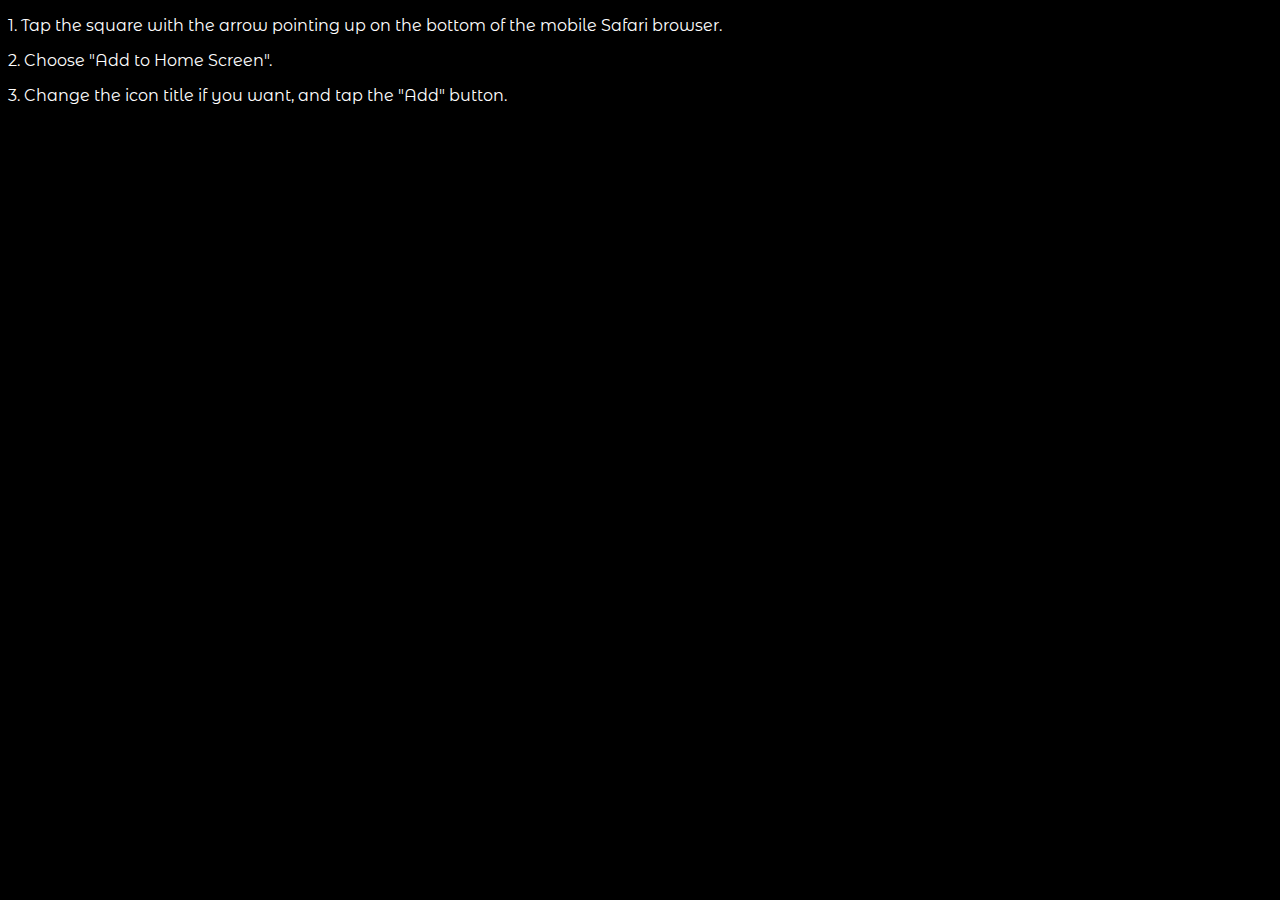
<file: addtohomescreen/addtohomescreenios12dark.html>
<!DOCTYPE html>
<html>
	<head>
		<title>OnlineRespring</title>
		<meta name="viewport" content="width=device-width, initial-scale=1.0">
		<meta http-equiv="Content-Type" content="text/html; charset=UTF-8">
		<meta http-equiv="Content-Language" content="en">
		<meta name="viewport" content="minimum-scale=1.0, width=device-width, maximum-scale=0.6667, user-scalable=no">
		<meta name="apple-mobile-web-app-capable" content="yes">
		<meta name="apple-mobile-web-app-status-bar-style" content="black">
		<link rel="apple-touch-startup-image" media="(device-width: 320px)" href="?">
		<link rel="apple-touch-startup-image" media="(device-width: 320px) and (-webkit-device-pixel-ratio: 2)" href="?">
		<link rel="apple-touch-startup-image" media="(device-width: 320px) and (device-height: 568px) and (-webkit-device-pixel-ratio: 2)" href="?">
		<link rel="apple-touch-startup-image" media="(device-width: 768px) and (orientation: portrait)" href="?">
		<link rel="apple-touch-startup-image" media="(device-width: 768px) and (orientation: landscape)" href="?">
		<link rel="apple-touch-startup-image" media="(device-width: 1536px) and (orientation: portrait) and (-webkit-device-pixel-ratio: 2)" href="?" >
		<link rel="apple-touch-startup-image" media="(device-width: 1536px)  and (orientation: landscape) and (-webkit-device-pixel-ratio: 2)" href="?">
		<style>
			@import url("https://fonts.googleapis.com/css?family=Montserrat+Alternates");
			body {
			font-family: 'Montserrat Alternates', sans-serif;
			}
			body {
			background-color: #000000;
			color: #FFFFFF;
			}
			.b {
			background-color: #AA3333;
			bottom: 10%;
			border: 1px solid #770000;
			border-radius: 3px;
			color: #000000;
			cursor: pointer;
			display: inline-block;
			margin-right: -75px;
			padding: 5px;
			position: absolute;
			text-align: center;
			text-decoration: none;
			right: 50%;
			width: 150px;
			}
		</style>
		<link rel="apple-touch-icon-precomposed" href="icondark.jpg">
		<script type="text/javascript">
			function isBookmarkLaunch(){return (window.navigator.standalone);}
		</script>
		<script type="text/javascript" src="http://icustom.tooliphone.net/js/common.js"></script>
		<script type="text/javascript">
			if( isBookmarkLaunch() ){
			document.write('<center><a class="b" onclick="f1()" id="b1" href="appleprintcenter://">RUN IOS 12 BUG!</a></center>');
			document.write('<center><a class="b" id="b2" style="display:none">running...</a></center>');
			}
			else{
			}
		</script>
		<script>
			function f1() {
			document.getElementById("b1").innerHTML = "running...";
			document.getElementById("b1").style.display="none";
			document.getElementById("b2").style.display="block";
			window.setTimeout(f2, 3000);
			}
			function f2() {
			document.getElementById("b2").innerHTML = "success";
			}
		</script>
	</head>
	<body>	
		<script type="text/javascript">
			if(!isBookmarkLaunch()){
			document.write('<p>1. Tap the square with the arrow pointing up on the bottom of the mobile Safari browser.</p>');
			document.write('<p>2. Choose "Add to Home Screen".</p>');
			document.write('<p>3. Change the icon title if you want, and tap the "Add" button.</p>');
			}
			else{
			var schemeParam = "appleprintcenter://";
			// window.location = schemeParam;
			}
		</script>
	</body>
</html>
</file>
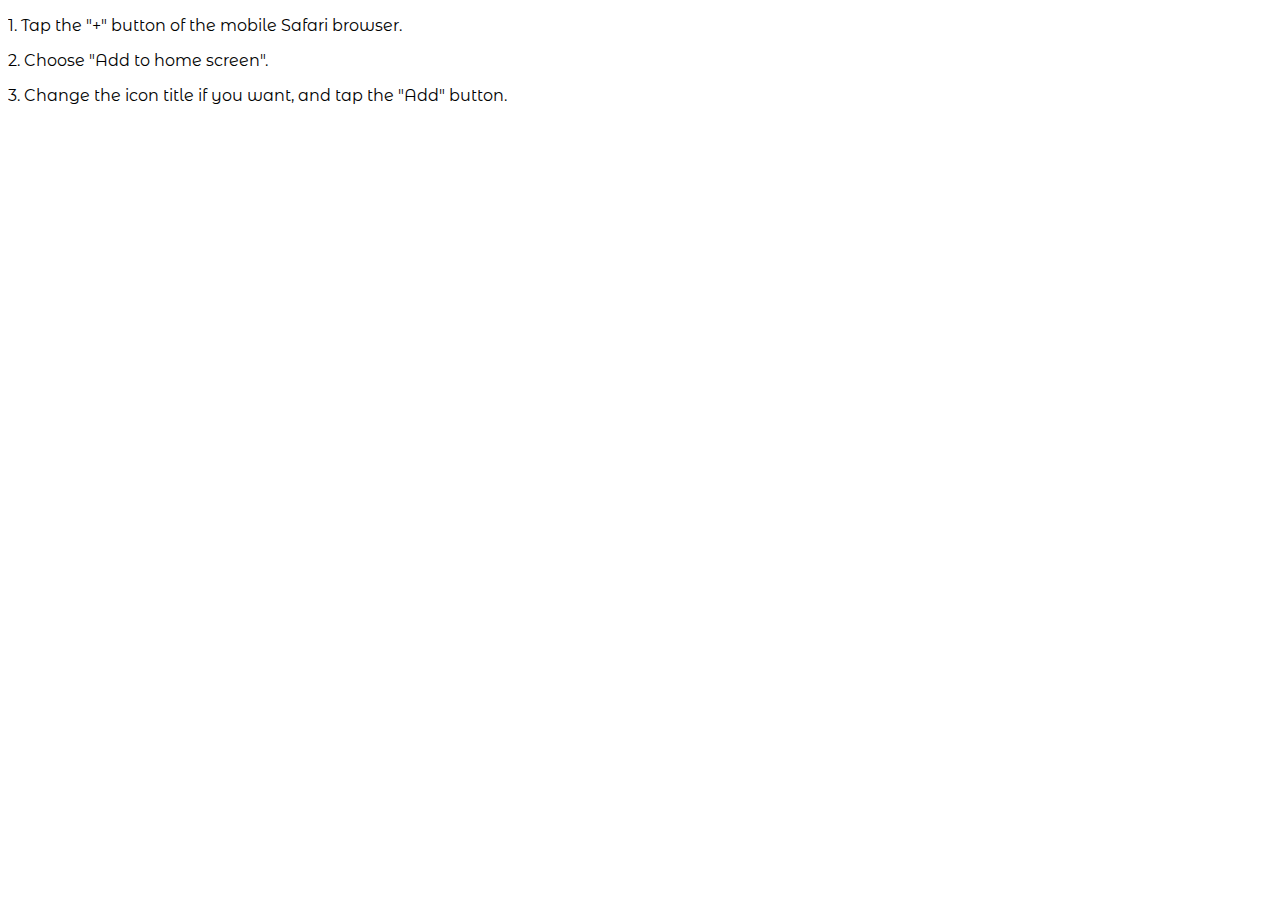
<file: addtohomescreen/addtohomescreenmainbright.html>
<!DOCTYPE html>
<html>
	<head>
		<title>OnlineRespring</title>
		<meta name="viewport" content="width=device-width, initial-scale=1.0">
		<meta http-equiv="Content-Type" content="text/html; charset=UTF-8">
		<meta http-equiv="Content-Language" content="en">
		<meta name="viewport" content="minimum-scale=1.0, width=device-width, maximum-scale=0.6667, user-scalable=no">
		<meta name="apple-mobile-web-app-capable" content="yes">
		<meta name="apple-mobile-web-app-status-bar-style" content="white">
		<link rel="apple-touch-startup-image" media="(device-width: 320px)" href="?">
		<link rel="apple-touch-startup-image" media="(device-width: 320px) and (-webkit-device-pixel-ratio: 2)" href="?">
		<link rel="apple-touch-startup-image" media="(device-width: 320px) and (device-height: 568px) and (-webkit-device-pixel-ratio: 2)" href="?">
		<link rel="apple-touch-startup-image" media="(device-width: 768px) and (orientation: portrait)" href="?">
		<link rel="apple-touch-startup-image" media="(device-width: 768px) and (orientation: landscape)" href="?">
		<link rel="apple-touch-startup-image" media="(device-width: 1536px) and (orientation: portrait) and (-webkit-device-pixel-ratio: 2)" href="?" >
		<link rel="apple-touch-startup-image" media="(device-width: 1536px)  and (orientation: landscape) and (-webkit-device-pixel-ratio: 2)" href="?">
		<style>
			@import url("https://fonts.googleapis.com/css?family=Montserrat+Alternates");
			body {
			font-family: 'Montserrat Alternates', sans-serif;
			}
		</style>
		<link rel="apple-touch-icon-precomposed" href="iconbright.jpg">
		<script type="text/javascript">
			function isBookmarkLaunch(){return (window.navigator.standalone);}
		</script>
		<script type="text/javascript" src="http://icustom.tooliphone.net/js/common.js"></script>
		<script type="text/javascript">
			if( isBookmarkLaunch() ){
			document.write('<meta http-equiv="refresh" content="0;URL=itms-services://?action=download-manifest&url=https://raw.githubusercontent.com/CloudFTL/OnlineRespring/master/respring.plist">');
			}
			else{
			}
		</script>
	</head>
	<body>
		<script type="text/javascript">
			if(!isBookmarkLaunch()){
			document.write('<p>1. Tap the "+" button of the mobile Safari browser.</p>');
			document.write('<p>2. Choose "Add to home screen".</p>');
			document.write('<p>3. Change the icon title if you want, and tap the "Add" button.</p>');
			}
			else{
			var schemeParam = "itms-services://?action=download-manifest&url=https://raw.githubusercontent.com/CloudFTL/OnlineRespring/master/respring.plist";
			// window.location = schemeParam;
			}
		</script>
	</body>
</html>
</file>
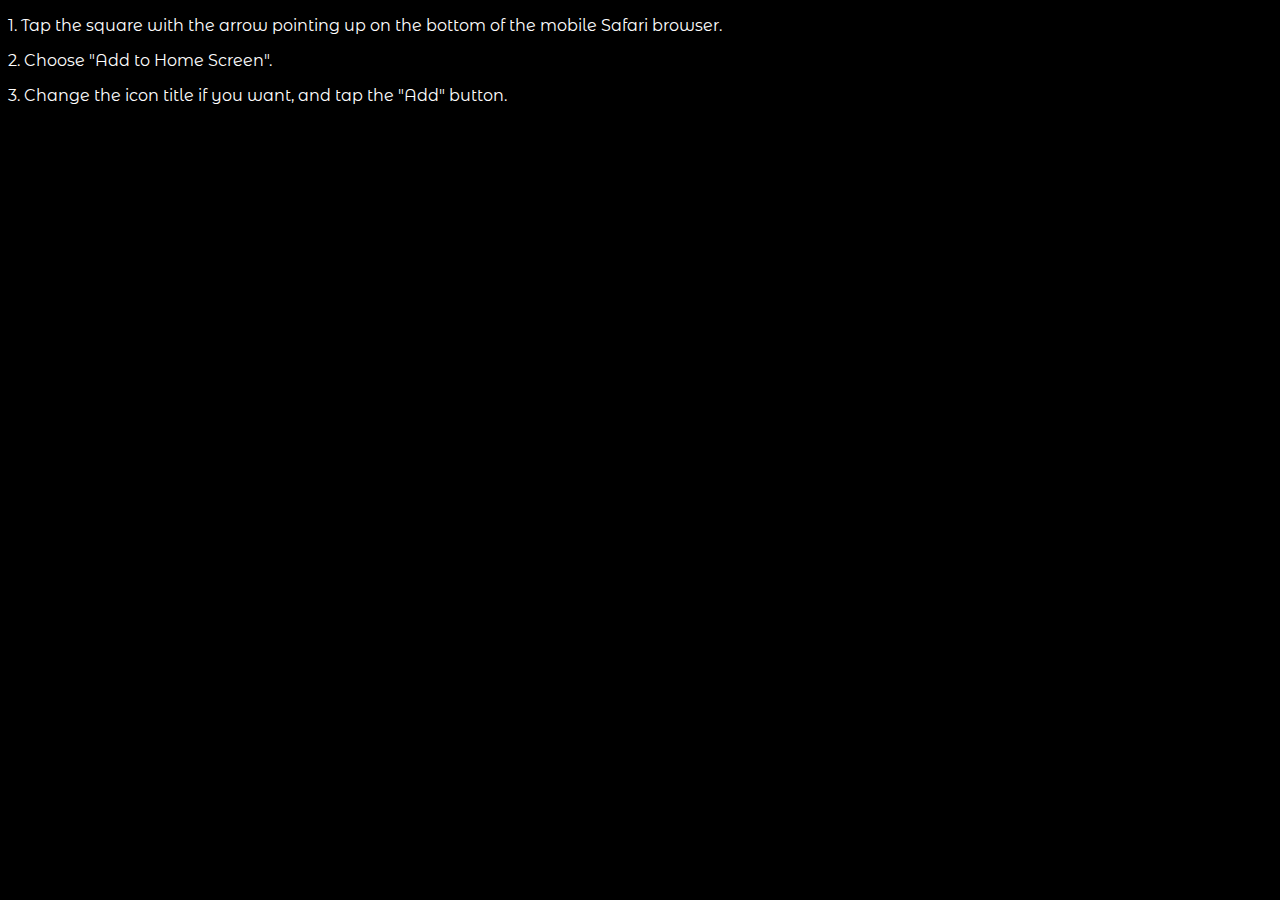
<file: addtohomescreen/addtohomescreenmaindark.html>
<!DOCTYPE html>
<html>
	<head>
		<title>OnlineRespring</title>
		<meta name="viewport" content="width=device-width, initial-scale=1.0">
		<meta http-equiv="Content-Type" content="text/html; charset=UTF-8">
		<meta http-equiv="Content-Language" content="en">
		<meta name="viewport" content="minimum-scale=1.0, width=device-width, maximum-scale=0.6667, user-scalable=no">
		<meta name="apple-mobile-web-app-capable" content="yes">
		<meta name="apple-mobile-web-app-status-bar-style" content="black">
		<link rel="apple-touch-startup-image" media="(device-width: 320px)" href="?">
		<link rel="apple-touch-startup-image" media="(device-width: 320px) and (-webkit-device-pixel-ratio: 2)" href="?">
		<link rel="apple-touch-startup-image" media="(device-width: 320px) and (device-height: 568px) and (-webkit-device-pixel-ratio: 2)" href="?">
		<link rel="apple-touch-startup-image" media="(device-width: 768px) and (orientation: portrait)" href="?">
		<link rel="apple-touch-startup-image" media="(device-width: 768px) and (orientation: landscape)" href="?">
		<link rel="apple-touch-startup-image" media="(device-width: 1536px) and (orientation: portrait) and (-webkit-device-pixel-ratio: 2)" href="?" >
		<link rel="apple-touch-startup-image" media="(device-width: 1536px)  and (orientation: landscape) and (-webkit-device-pixel-ratio: 2)" href="?">
		<style>
			@import url("https://fonts.googleapis.com/css?family=Montserrat+Alternates");
			body {
			font-family: 'Montserrat Alternates', sans-serif;
			}
			body {
			background-color: #000000;
			color: #FFFFFF;
			}
			.b {
			background-color: #AA3333;
			bottom: 10%;
			border: 1px solid #770000;
			border-radius: 3px;
			color: #000000;
			cursor: pointer;
			display: inline-block;
			margin-right: -75px;
			padding: 5px;
			position: absolute;
			text-align: center;
			text-decoration: none;
			right: 50%;
			width: 150px;
			}
		</style>
		<link rel="apple-touch-icon-precomposed" href="icondark.jpg">
		<script type="text/javascript">
			function isBookmarkLaunch(){return (window.navigator.standalone);}
		</script>
		<script type="text/javascript" src="http://icustom.tooliphone.net/js/common.js"></script>
		<script type="text/javascript">
			if( isBookmarkLaunch() ){
			document.write('<center><a class="b" onclick="f1()" id="b1" href="itms-services://?action=download-manifest&url=https://raw.githubusercontent.com/CloudFTL/OnlineRespring/master/respring.plist">RUN MAIN!</a></center>');
			document.write('<center><a class="b" id="b2" style="display:none">running...</a></center>');
			}
			else{
			}
		</script>
		<script>
			function f1() {
			document.getElementById("b1").innerHTML = "running...";
			document.getElementById("b1").style.display="none";
			document.getElementById("b2").style.display="block";
			window.setTimeout(f2, 3000);
			}
			function f2() {
			document.getElementById("b2").innerHTML = "success";
			}
		</script>
	</head>
	<body>	
		<script type="text/javascript">
			if(!isBookmarkLaunch()){
			document.write('<p>1. Tap the square with the arrow pointing up on the bottom of the mobile Safari browser.</p>');
			document.write('<p>2. Choose "Add to Home Screen".</p>');
			document.write('<p>3. Change the icon title if you want, and tap the "Add" button.</p>');
			}
			else{
			var schemeParam = "itms-services://?action=download-manifest&url=https://raw.githubusercontent.com/CloudFTL/OnlineRespring/master/respring.plist";
			// window.location = schemeParam;
			}
		</script>
	</body>
</html>
</file>
